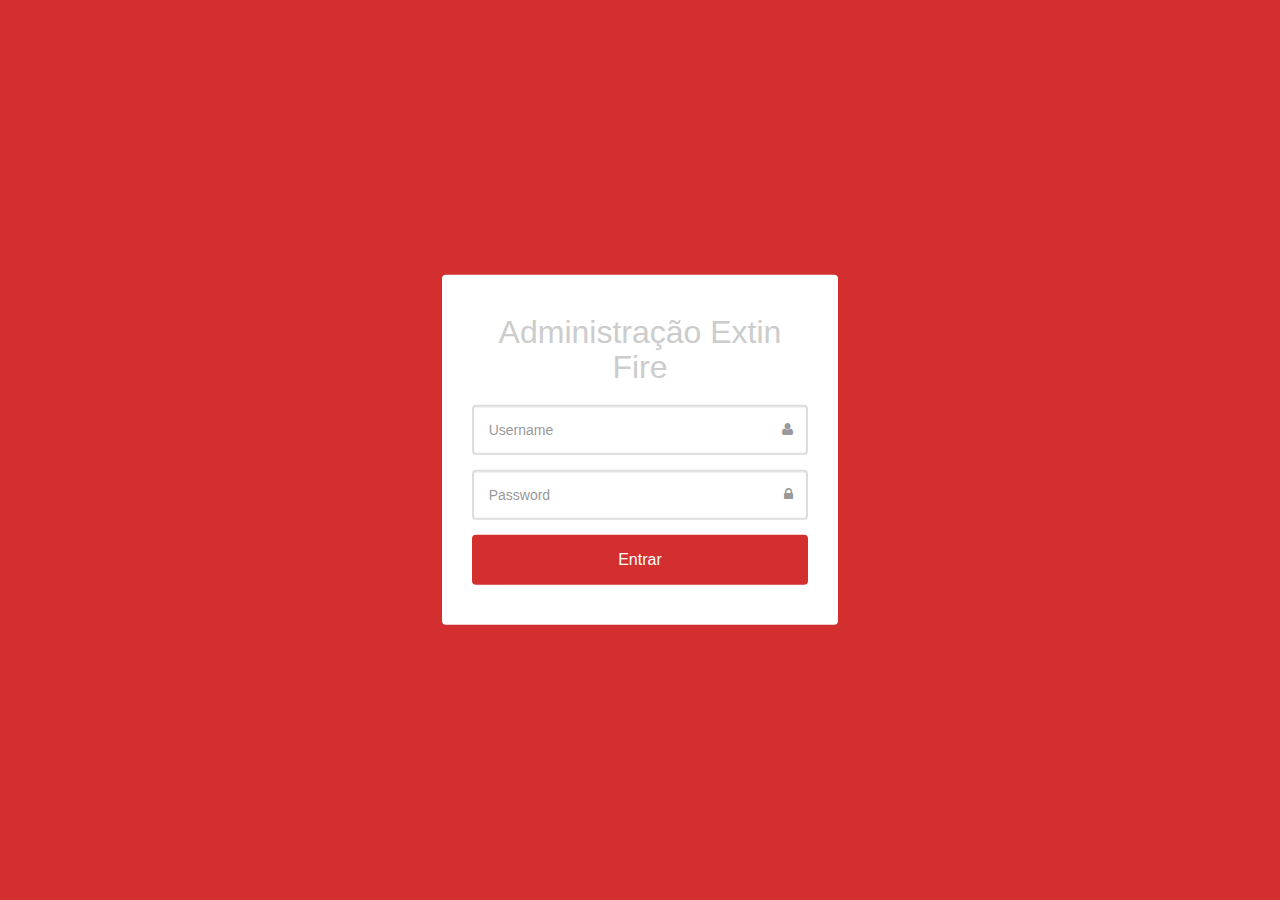
<file: index.html>
<!DOCTYPE html>
<html lang="pt-BR" ng-app="extinfireLoginApp">
	<head>
	    <meta charset="utf-8">
	    <meta http-equiv="X-UA-Compatible" content="IE=edge">
	    <meta name="viewport" content="width=device-width, initial-scale=1">
	    <meta name="description" content="">
	    <meta name="author" content="">

	    <title>Gerenciador de Estoque</title>

	    <!-- Bootstrap Core CSS -->
	    <link rel="stylesheet" href="admin/libs/bootstrap/bootstrap.min.css">

	    <!-- Custom CSS -->
	    <link rel="stylesheet" href="css/style.css">

	    <!-- Icones Fonte Awesome -->
	    <link rel="stylesheet" href="fonts/font-awesome/css/font-awesome.min.css">

	    <!-- Animate.css -->
	    <link rel="stylesheet" href="admin/libs/animate.css/animate.min.css">

	    <!-- HTML5 Shim and Respond.js IE8 support of HTML5 elements and media queries -->
	    <!-- WARNING: Respond.js doesn't work if you view the page via file:// -->
	    <!--[if lt IE 9]>
	        <script src="https://oss.maxcdn.com/libs/html5shiv/3.7.0/html5shiv.js"></script>
	        <script src="https://oss.maxcdn.com/libs/respond.js/1.4.2/respond.min.js"></script>
	    <![endif]-->
	</head>
	<body ng-controller="usuariosCtrl">
		<div class="col-md-4 col-md-offset-4 col-sm-6 col-sm-offset-3 col-xs-10 col-xs-offset-1 center-vertical">
			<div class="login-form">
				<form name="loginForm" ng-submit="logar(login)">
					<div class="alert alert-danger" role="alert" ng-show="ErroLogin">
	                    <a href="javascript:void(0)" class="close" ng-click="ErroLogin = false" data-dismiss="alert" aria-label="close">&times;</a>
	                    <p><strong>Óh não!</strong> Login e/ou senha incorretos.</p>
	                </div>
					<h1>Administração Extin Fire</h1>
					<div class="form-group ">
						<input type="text" class="form-control" ng-model="login.login" placeholder="Username " id="Email">
						<i class="fa fa-user"></i>
					</div>
					<div class="form-group log-status">
						<input type="password" class="form-control" ng-model="login.senha" placeholder="Password" id="Senha">
						<i class="fa fa-lock"></i>
					</div>
					<button type="submit" ng-click="send=true" class="log-btn">Entrar <i class="fa fa-spinner fa-pulse fa-fw" ng-show="loadLogin"></i></button>
				</form>
			</div>
		</div>
	</body>

	<!-- jQuery -->
    <script src="admin/libs/jquery/jquery.min.js"></script>

    <!-- Bootstrap Core JavaScript -->
    <script src="admin/libs/bootstrap/bootstrap.min.js"></script>

    <!-- AngularJS -->
    <script src="admin/libs/angular/angular.min.js"></script>

    <!-- Angular-Animate -->
    <script src="admin/libs/angular-animate/angular-animate.min.js"></script>

    <!-- Módulo -->
    <script src="js/loginApp.js"></script>

    <!-- Controllers -->
    <script src="js/controllers/usuariosCtrl.js"></script>
</html>
</file>
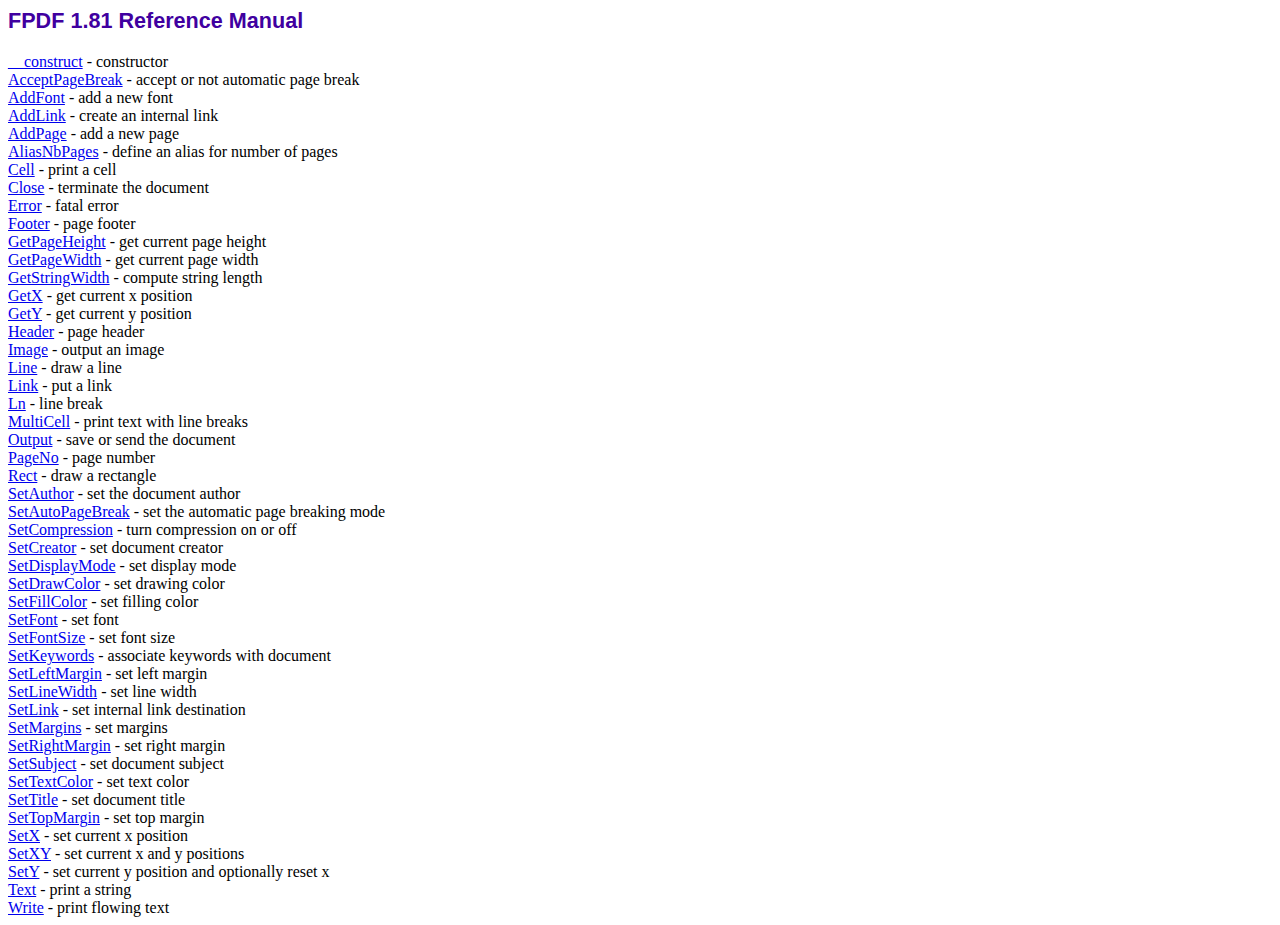
<file: admin/endpoints/models/Fpdf/doc/index.htm>
<!DOCTYPE html PUBLIC "-//W3C//DTD HTML 4.01 Transitional//EN">
<html>
<head>
<meta http-equiv="Content-Type" content="text/html; charset=ISO-8859-1">
<title>FPDF 1.81 Reference Manual</title>
<link type="text/css" rel="stylesheet" href="../fpdf.css">
</head>
<body>
<h1>FPDF 1.81 Reference Manual</h1>
<a href="__construct.htm">__construct</a> - constructor<br>
<a href="acceptpagebreak.htm">AcceptPageBreak</a> - accept or not automatic page break<br>
<a href="addfont.htm">AddFont</a> - add a new font<br>
<a href="addlink.htm">AddLink</a> - create an internal link<br>
<a href="addpage.htm">AddPage</a> - add a new page<br>
<a href="aliasnbpages.htm">AliasNbPages</a> - define an alias for number of pages<br>
<a href="cell.htm">Cell</a> - print a cell<br>
<a href="close.htm">Close</a> - terminate the document<br>
<a href="error.htm">Error</a> - fatal error<br>
<a href="footer.htm">Footer</a> - page footer<br>
<a href="getpageheight.htm">GetPageHeight</a> - get current page height<br>
<a href="getpagewidth.htm">GetPageWidth</a> - get current page width<br>
<a href="getstringwidth.htm">GetStringWidth</a> - compute string length<br>
<a href="getx.htm">GetX</a> - get current x position<br>
<a href="gety.htm">GetY</a> - get current y position<br>
<a href="header.htm">Header</a> - page header<br>
<a href="image.htm">Image</a> - output an image<br>
<a href="line.htm">Line</a> - draw a line<br>
<a href="link.htm">Link</a> - put a link<br>
<a href="ln.htm">Ln</a> - line break<br>
<a href="multicell.htm">MultiCell</a> - print text with line breaks<br>
<a href="output.htm">Output</a> - save or send the document<br>
<a href="pageno.htm">PageNo</a> - page number<br>
<a href="rect.htm">Rect</a> - draw a rectangle<br>
<a href="setauthor.htm">SetAuthor</a> - set the document author<br>
<a href="setautopagebreak.htm">SetAutoPageBreak</a> - set the automatic page breaking mode<br>
<a href="setcompression.htm">SetCompression</a> - turn compression on or off<br>
<a href="setcreator.htm">SetCreator</a> - set document creator<br>
<a href="setdisplaymode.htm">SetDisplayMode</a> - set display mode<br>
<a href="setdrawcolor.htm">SetDrawColor</a> - set drawing color<br>
<a href="setfillcolor.htm">SetFillColor</a> - set filling color<br>
<a href="setfont.htm">SetFont</a> - set font<br>
<a href="setfontsize.htm">SetFontSize</a> - set font size<br>
<a href="setkeywords.htm">SetKeywords</a> - associate keywords with document<br>
<a href="setleftmargin.htm">SetLeftMargin</a> - set left margin<br>
<a href="setlinewidth.htm">SetLineWidth</a> - set line width<br>
<a href="setlink.htm">SetLink</a> - set internal link destination<br>
<a href="setmargins.htm">SetMargins</a> - set margins<br>
<a href="setrightmargin.htm">SetRightMargin</a> - set right margin<br>
<a href="setsubject.htm">SetSubject</a> - set document subject<br>
<a href="settextcolor.htm">SetTextColor</a> - set text color<br>
<a href="settitle.htm">SetTitle</a> - set document title<br>
<a href="settopmargin.htm">SetTopMargin</a> - set top margin<br>
<a href="setx.htm">SetX</a> - set current x position<br>
<a href="setxy.htm">SetXY</a> - set current x and y positions<br>
<a href="sety.htm">SetY</a> - set current y position and optionally reset x<br>
<a href="text.htm">Text</a> - print a string<br>
<a href="write.htm">Write</a> - print flowing text<br>
</body>
</html>
</file>
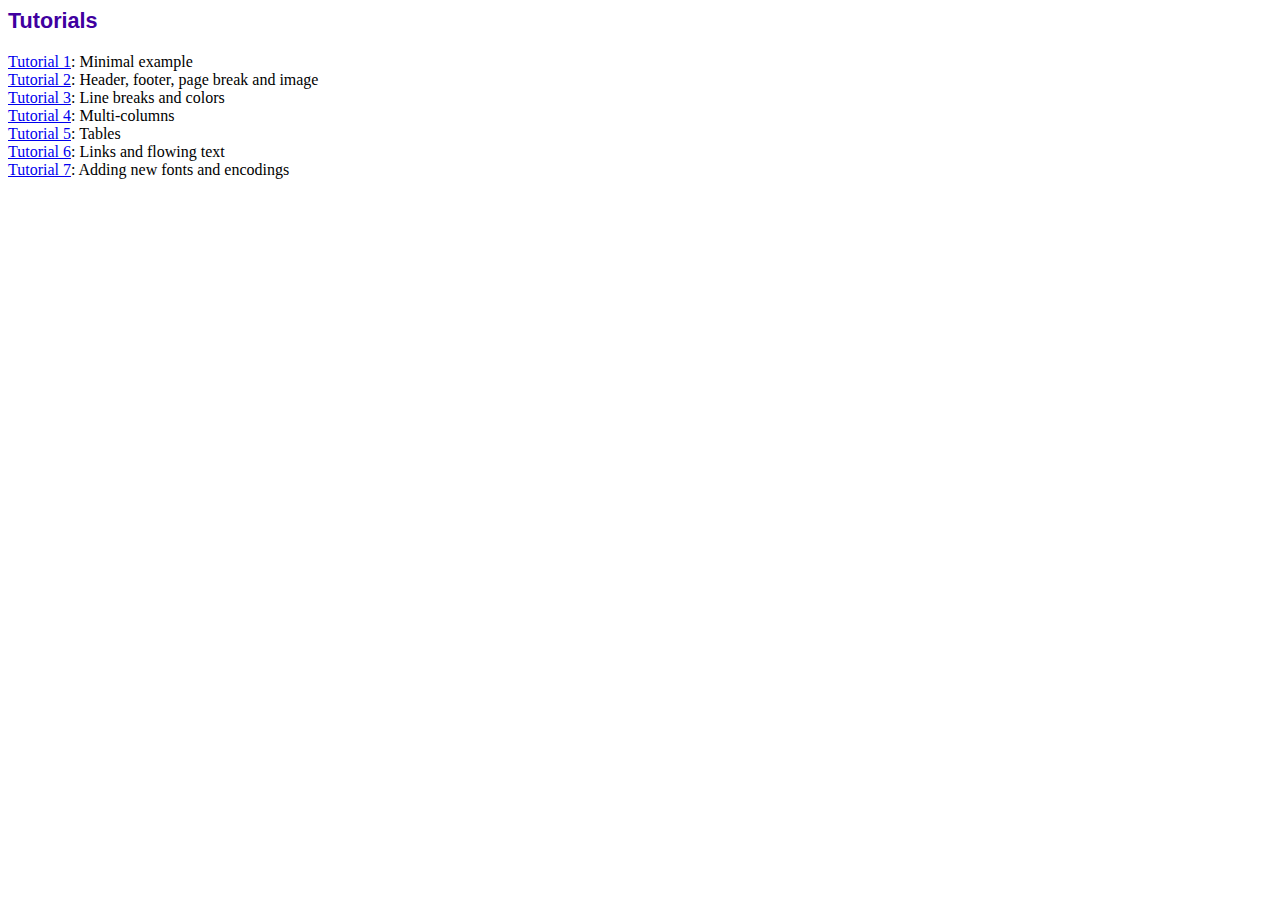
<file: admin/endpoints/models/Fpdf/tutorial/index.htm>
<!DOCTYPE html PUBLIC "-//W3C//DTD HTML 4.01 Transitional//EN">
<html>
<head>
<meta http-equiv="Content-Type" content="text/html; charset=ISO-8859-1">
<title>Tutorials</title>
<link type="text/css" rel="stylesheet" href="../fpdf.css">
</head>
<body>
<h1>Tutorials</h1>
<ul style="list-style-type:none; margin-left:0; padding-left:0">
<li><a href="tuto1.htm">Tutorial 1</a>: Minimal example</li>
<li><a href="tuto2.htm">Tutorial 2</a>: Header, footer, page break and image</li>
<li><a href="tuto3.htm">Tutorial 3</a>: Line breaks and colors</li>
<li><a href="tuto4.htm">Tutorial 4</a>: Multi-columns</li>
<li><a href="tuto5.htm">Tutorial 5</a>: Tables</li>
<li><a href="tuto6.htm">Tutorial 6</a>: Links and flowing text</li>
<li><a href="tuto7.htm">Tutorial 7</a>: Adding new fonts and encodings</li>
</ul>
</body>
</html>
</file>
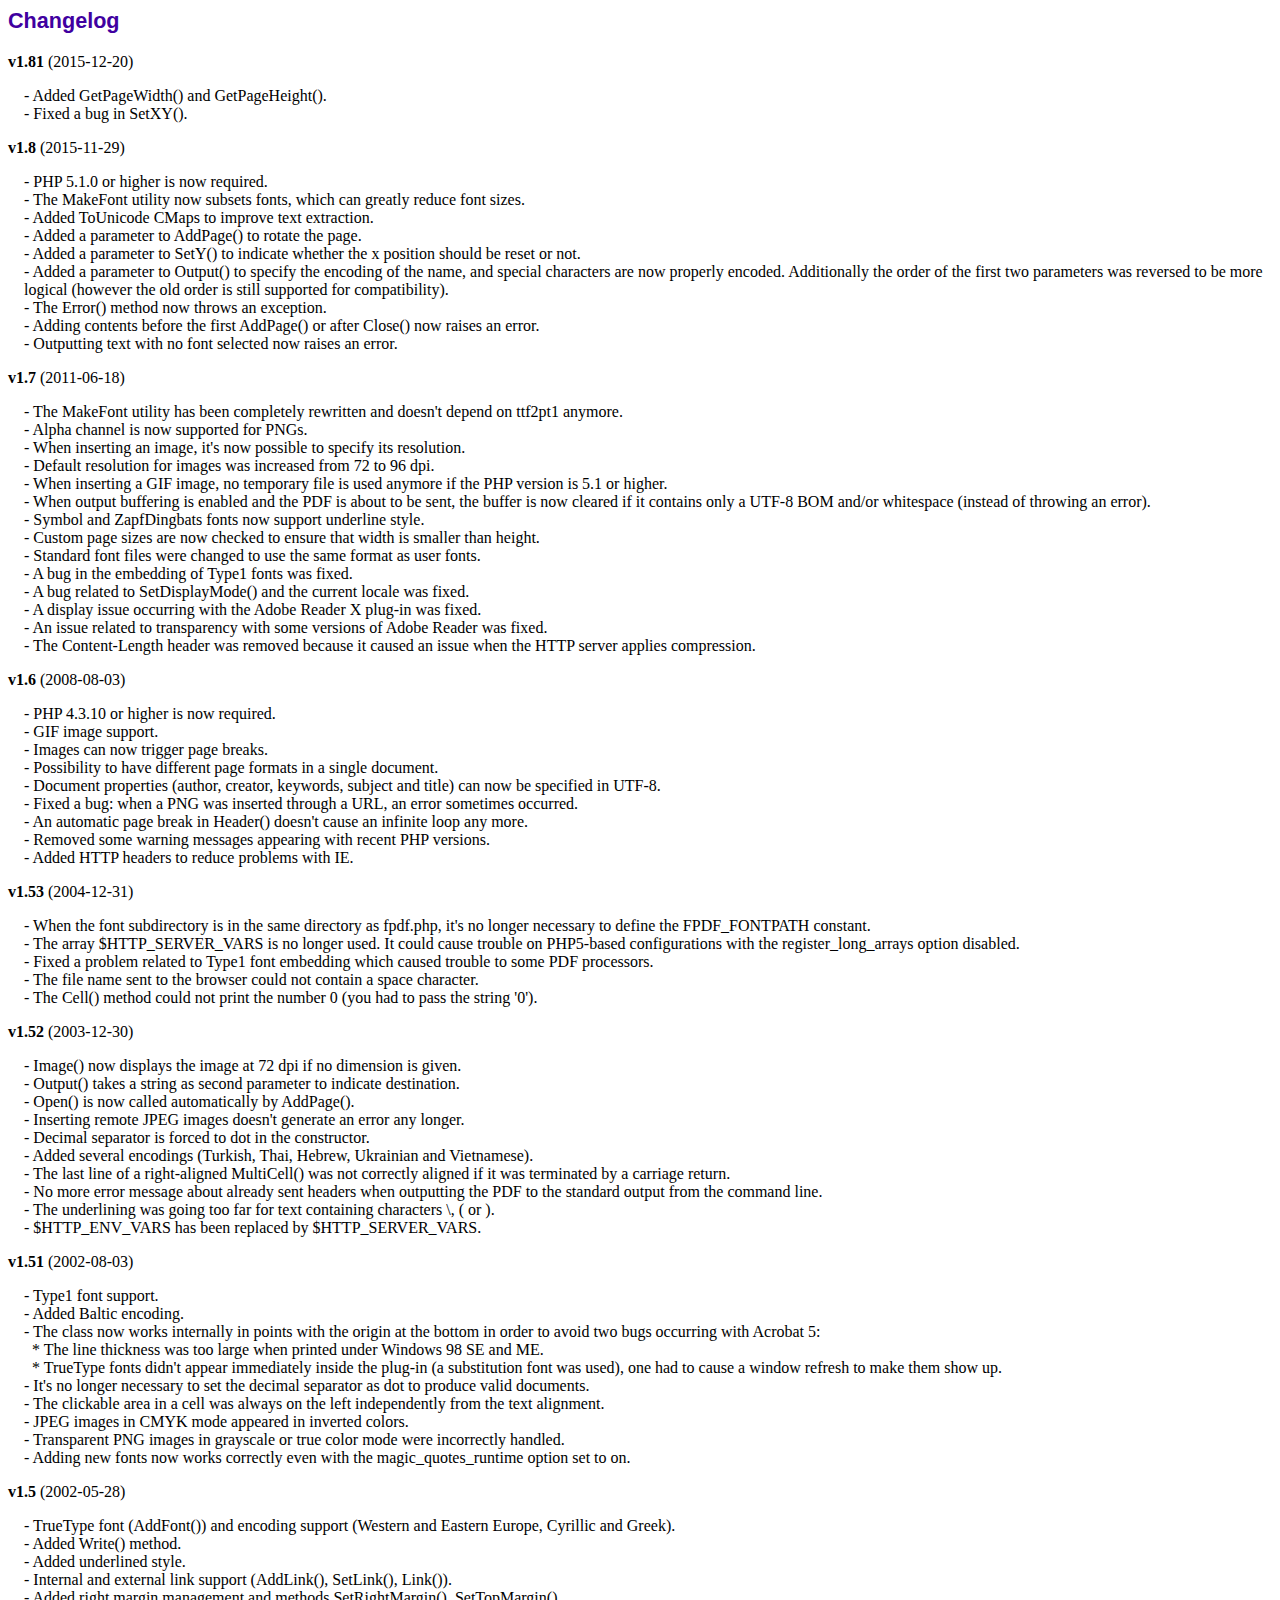
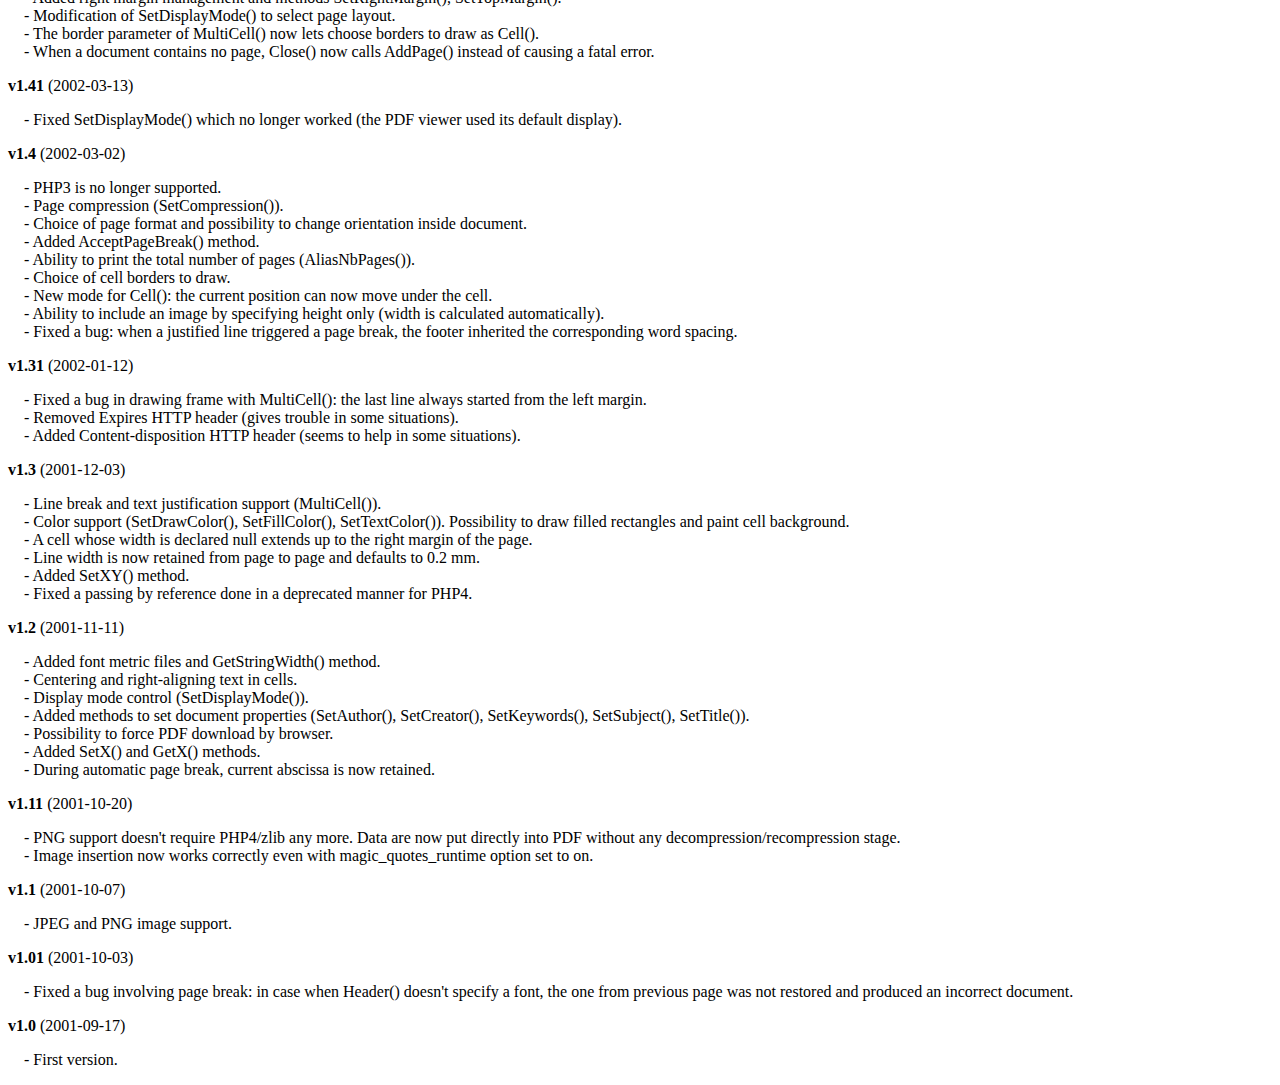
<file: admin/endpoints/models/Fpdf/changelog.htm>
<!DOCTYPE html PUBLIC "-//W3C//DTD HTML 4.01 Transitional//EN">
<html>
<head>
<meta http-equiv="Content-Type" content="text/html; charset=ISO-8859-1">
<title>Changelog</title>
<link type="text/css" rel="stylesheet" href="fpdf.css">
<style type="text/css">
dd {margin:1em 0 1em 1em}
</style>
</head>
<body>
<h1>Changelog</h1>
<dl>
<dt><strong>v1.81</strong> (2015-12-20)</dt>
<dd>
- Added GetPageWidth() and GetPageHeight().<br>
- Fixed a bug in SetXY().<br>
</dd>
<dt><strong>v1.8</strong> (2015-11-29)</dt>
<dd>
- PHP 5.1.0 or higher is now required.<br>
- The MakeFont utility now subsets fonts, which can greatly reduce font sizes.<br>
- Added ToUnicode CMaps to improve text extraction.<br>
- Added a parameter to AddPage() to rotate the page.<br>
- Added a parameter to SetY() to indicate whether the x position should be reset or not.<br>
- Added a parameter to Output() to specify the encoding of the name, and special characters are now properly encoded. Additionally the order of the first two parameters was reversed to be more logical (however the old order is still supported for compatibility).<br>
- The Error() method now throws an exception.<br>
- Adding contents before the first AddPage() or after Close() now raises an error.<br>
- Outputting text with no font selected now raises an error.<br>
</dd>
<dt><strong>v1.7</strong> (2011-06-18)</dt>
<dd>
- The MakeFont utility has been completely rewritten and doesn't depend on ttf2pt1 anymore.<br>
- Alpha channel is now supported for PNGs.<br>
- When inserting an image, it's now possible to specify its resolution.<br>
- Default resolution for images was increased from 72 to 96 dpi.<br>
- When inserting a GIF image, no temporary file is used anymore if the PHP version is 5.1 or higher.<br>
- When output buffering is enabled and the PDF is about to be sent, the buffer is now cleared if it contains only a UTF-8 BOM and/or whitespace (instead of throwing an error).<br>
- Symbol and ZapfDingbats fonts now support underline style.<br>
- Custom page sizes are now checked to ensure that width is smaller than height.<br>
- Standard font files were changed to use the same format as user fonts.<br>
- A bug in the embedding of Type1 fonts was fixed.<br>
- A bug related to SetDisplayMode() and the current locale was fixed.<br>
- A display issue occurring with the Adobe Reader X plug-in was fixed.<br>
- An issue related to transparency with some versions of Adobe Reader was fixed.<br>
- The Content-Length header was removed because it caused an issue when the HTTP server applies compression.<br>
</dd>
<dt><strong>v1.6</strong> (2008-08-03)</dt>
<dd>
- PHP 4.3.10 or higher is now required.<br>
- GIF image support.<br>
- Images can now trigger page breaks.<br>
- Possibility to have different page formats in a single document.<br>
- Document properties (author, creator, keywords, subject and title) can now be specified in UTF-8.<br>
- Fixed a bug: when a PNG was inserted through a URL, an error sometimes occurred.<br>
- An automatic page break in Header() doesn't cause an infinite loop any more.<br>
- Removed some warning messages appearing with recent PHP versions.<br>
- Added HTTP headers to reduce problems with IE.<br>
</dd>
<dt><strong>v1.53</strong> (2004-12-31)</dt>
<dd>
- When the font subdirectory is in the same directory as fpdf.php, it's no longer necessary to define the FPDF_FONTPATH constant.<br>
- The array $HTTP_SERVER_VARS is no longer used. It could cause trouble on PHP5-based configurations with the register_long_arrays option disabled.<br>
- Fixed a problem related to Type1 font embedding which caused trouble to some PDF processors.<br>
- The file name sent to the browser could not contain a space character.<br>
- The Cell() method could not print the number 0 (you had to pass the string '0').<br>
</dd>
<dt><strong>v1.52</strong> (2003-12-30)</dt>
<dd>
- Image() now displays the image at 72 dpi if no dimension is given.<br>
- Output() takes a string as second parameter to indicate destination.<br>
- Open() is now called automatically by AddPage().<br>
- Inserting remote JPEG images doesn't generate an error any longer.<br>
- Decimal separator is forced to dot in the constructor.<br>
- Added several encodings (Turkish, Thai, Hebrew, Ukrainian and Vietnamese).<br>
- The last line of a right-aligned MultiCell() was not correctly aligned if it was terminated by a carriage return.<br>
- No more error message about already sent headers when outputting the PDF to the standard output from the command line.<br>
- The underlining was going too far for text containing characters \, ( or ).<br>
- $HTTP_ENV_VARS has been replaced by $HTTP_SERVER_VARS.<br>
</dd>
<dt><strong>v1.51</strong> (2002-08-03)</dt>
<dd>
- Type1 font support.<br>
- Added Baltic encoding.<br>
- The class now works internally in points with the origin at the bottom in order to avoid two bugs occurring with Acrobat 5:<br>&nbsp;&nbsp;* The line thickness was too large when printed under Windows 98 SE and ME.<br>&nbsp;&nbsp;* TrueType fonts didn't appear immediately inside the plug-in (a substitution font was used), one had to cause a window refresh to make them show up.<br>
- It's no longer necessary to set the decimal separator as dot to produce valid documents.<br>
- The clickable area in a cell was always on the left independently from the text alignment.<br>
- JPEG images in CMYK mode appeared in inverted colors.<br>
- Transparent PNG images in grayscale or true color mode were incorrectly handled.<br>
- Adding new fonts now works correctly even with the magic_quotes_runtime option set to on.<br>
</dd>
<dt><strong>v1.5</strong> (2002-05-28)</dt>
<dd>
- TrueType font (AddFont()) and encoding support (Western and Eastern Europe, Cyrillic and Greek).<br>
- Added Write() method.<br>
- Added underlined style.<br>
- Internal and external link support (AddLink(), SetLink(), Link()).<br>
- Added right margin management and methods SetRightMargin(), SetTopMargin().<br>
- Modification of SetDisplayMode() to select page layout.<br>
- The border parameter of MultiCell() now lets choose borders to draw as Cell().<br>
- When a document contains no page, Close() now calls AddPage() instead of causing a fatal error.<br>
</dd>
<dt><strong>v1.41</strong> (2002-03-13)</dt>
<dd>
- Fixed SetDisplayMode() which no longer worked (the PDF viewer used its default display).<br>
</dd>
<dt><strong>v1.4</strong> (2002-03-02)</dt>
<dd>
- PHP3 is no longer supported.<br>
- Page compression (SetCompression()).<br>
- Choice of page format and possibility to change orientation inside document.<br>
- Added AcceptPageBreak() method.<br>
- Ability to print the total number of pages (AliasNbPages()).<br>
- Choice of cell borders to draw.<br>
- New mode for Cell(): the current position can now move under the cell.<br>
- Ability to include an image by specifying height only (width is calculated automatically).<br>
- Fixed a bug: when a justified line triggered a page break, the footer inherited the corresponding word spacing.<br>
</dd>
<dt><strong>v1.31</strong> (2002-01-12)</dt>
<dd>
- Fixed a bug in drawing frame with MultiCell(): the last line always started from the left margin.<br>
- Removed Expires HTTP header (gives trouble in some situations).<br>
- Added Content-disposition HTTP header (seems to help in some situations).<br>
</dd>
<dt><strong>v1.3</strong> (2001-12-03)</dt>
<dd>
- Line break and text justification support (MultiCell()).<br>
- Color support (SetDrawColor(), SetFillColor(), SetTextColor()). Possibility to draw filled rectangles and paint cell background.<br>
- A cell whose width is declared null extends up to the right margin of the page.<br>
- Line width is now retained from page to page and defaults to 0.2 mm.<br>
- Added SetXY() method.<br>
- Fixed a passing by reference done in a deprecated manner for PHP4.<br>
</dd>
<dt><strong>v1.2</strong> (2001-11-11)</dt>
<dd>
- Added font metric files and GetStringWidth() method.<br>
- Centering and right-aligning text in cells.<br>
- Display mode control (SetDisplayMode()).<br>
- Added methods to set document properties (SetAuthor(), SetCreator(), SetKeywords(), SetSubject(), SetTitle()).<br>
- Possibility to force PDF download by browser.<br>
- Added SetX() and GetX() methods.<br>
- During automatic page break, current abscissa is now retained.<br>
</dd>
<dt><strong>v1.11</strong> (2001-10-20)</dt>
<dd>
- PNG support doesn't require PHP4/zlib any more. Data are now put directly into PDF without any decompression/recompression stage.<br>
- Image insertion now works correctly even with magic_quotes_runtime option set to on.<br>
</dd>
<dt><strong>v1.1</strong> (2001-10-07)</dt>
<dd>
- JPEG and PNG image support.<br>
</dd>
<dt><strong>v1.01</strong> (2001-10-03)</dt>
<dd>
- Fixed a bug involving page break: in case when Header() doesn't specify a font, the one from previous page was not restored and produced an incorrect document.<br>
</dd>
<dt><strong>v1.0</strong> (2001-09-17)</dt>
<dd>
- First version.<br>
</dd>
</dl>
</body>
</html>
</file>
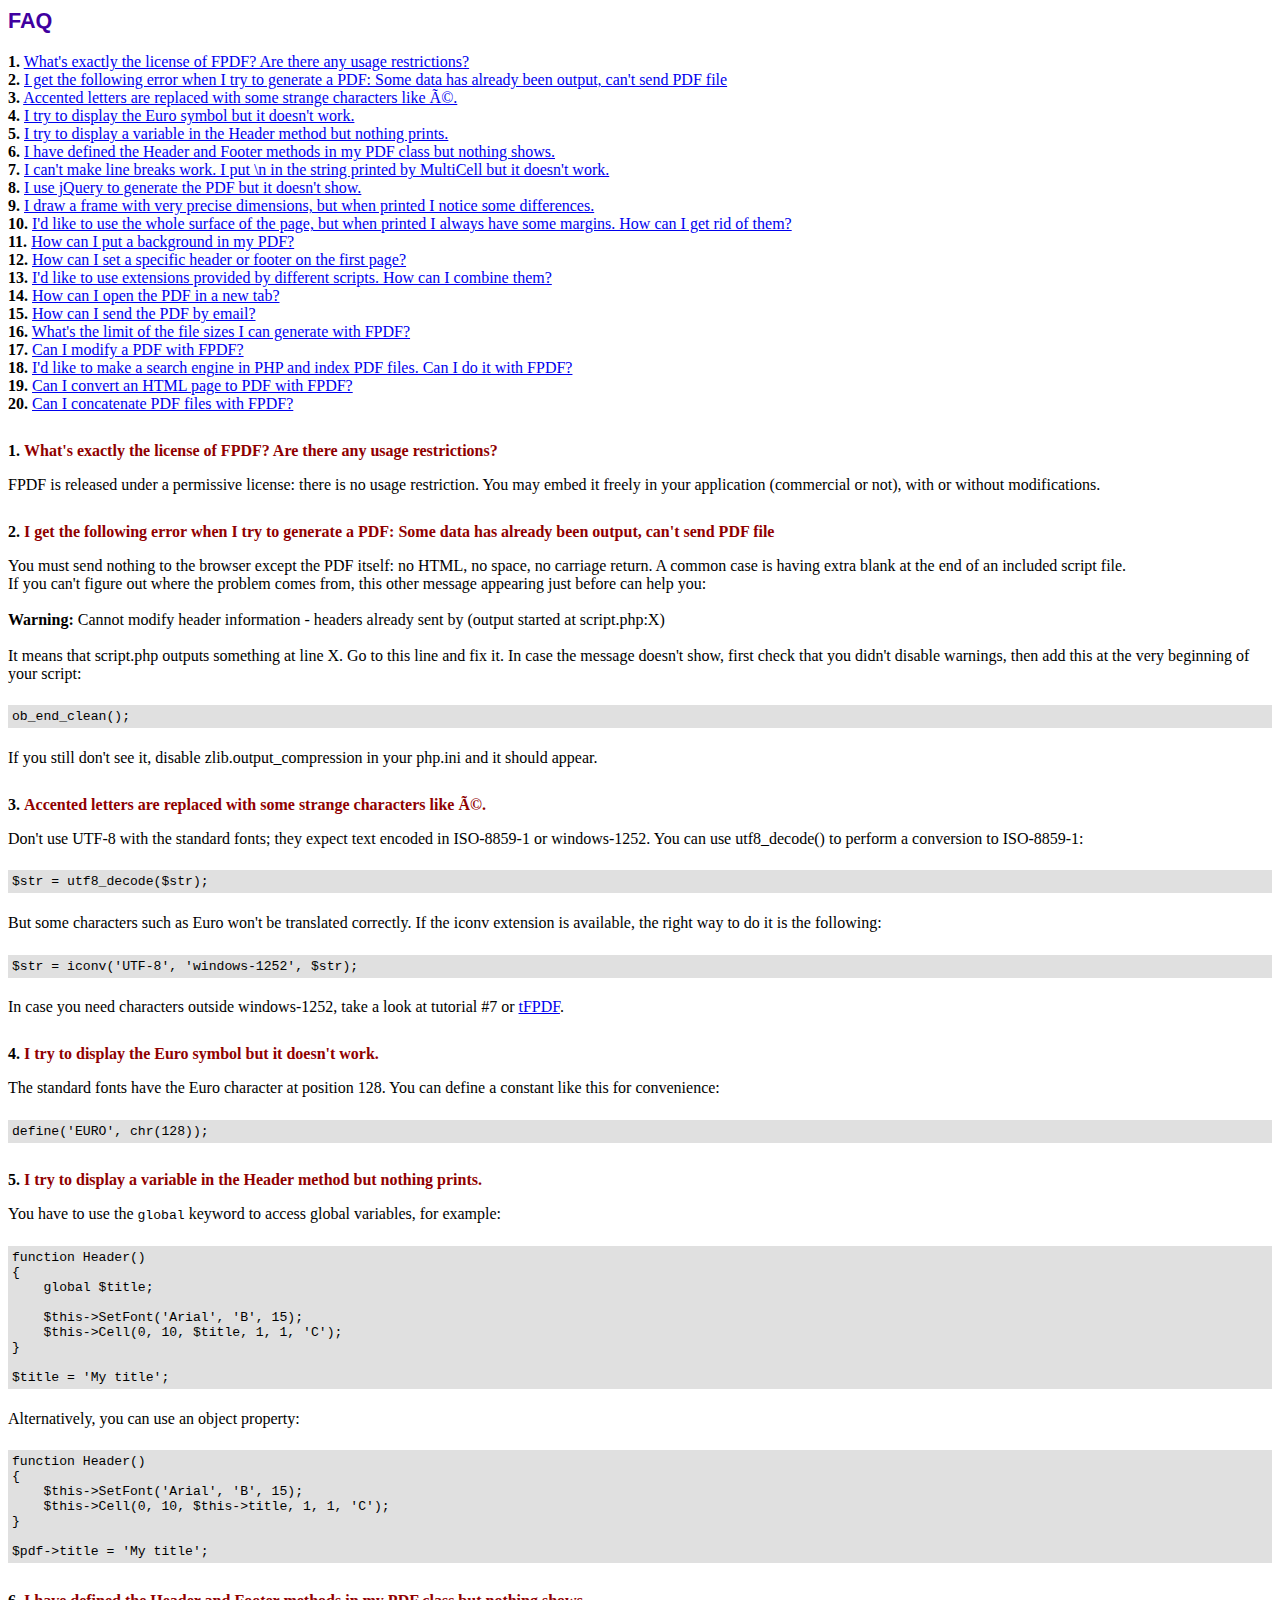
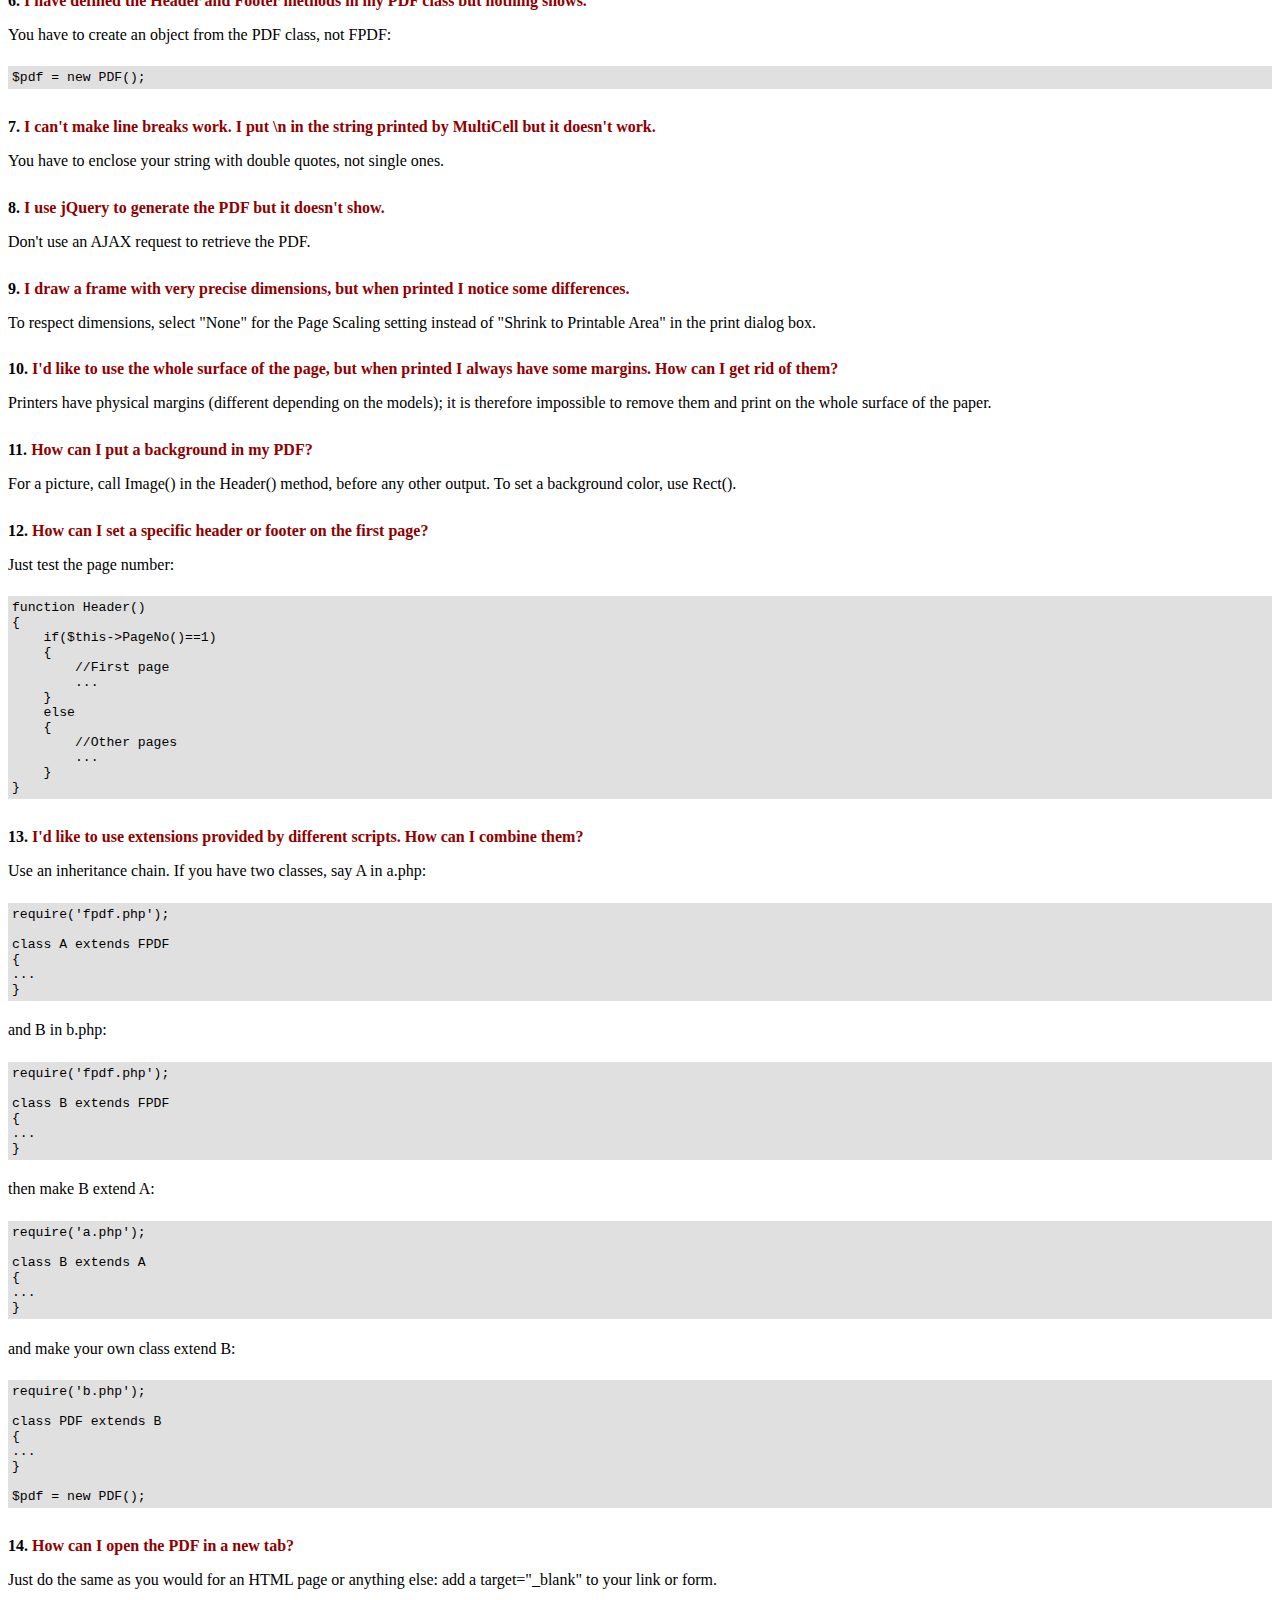
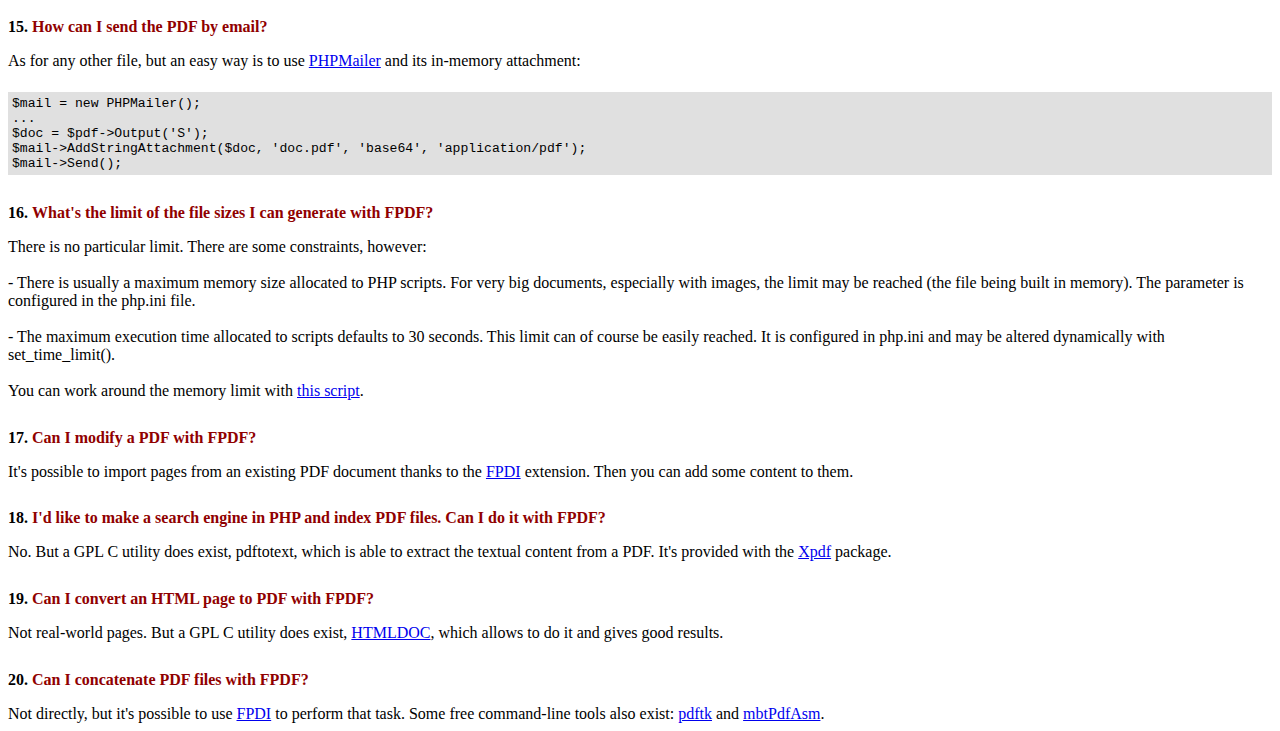
<file: admin/endpoints/models/Fpdf/FAQ.htm>
<!DOCTYPE html PUBLIC "-//W3C//DTD HTML 4.01 Transitional//EN">
<html>
<head>
<meta http-equiv="Content-Type" content="text/html; charset=ISO-8859-1">
<title>FAQ</title>
<link type="text/css" rel="stylesheet" href="fpdf.css">
<style type="text/css">
ul {list-style-type:none; margin:0; padding:0}
ul#answers li {margin-top:1.8em}
.question {font-weight:bold; color:#900000}
</style>
</head>
<body>
<h1>FAQ</h1>
<ul>
<li><b>1.</b> <a href='#q1'>What's exactly the license of FPDF? Are there any usage restrictions?</a></li>
<li><b>2.</b> <a href='#q2'>I get the following error when I try to generate a PDF: Some data has already been output, can't send PDF file</a></li>
<li><b>3.</b> <a href='#q3'>Accented letters are replaced with some strange characters like é.</a></li>
<li><b>4.</b> <a href='#q4'>I try to display the Euro symbol but it doesn't work.</a></li>
<li><b>5.</b> <a href='#q5'>I try to display a variable in the Header method but nothing prints.</a></li>
<li><b>6.</b> <a href='#q6'>I have defined the Header and Footer methods in my PDF class but nothing shows.</a></li>
<li><b>7.</b> <a href='#q7'>I can't make line breaks work. I put \n in the string printed by MultiCell but it doesn't work.</a></li>
<li><b>8.</b> <a href='#q8'>I use jQuery to generate the PDF but it doesn't show.</a></li>
<li><b>9.</b> <a href='#q9'>I draw a frame with very precise dimensions, but when printed I notice some differences.</a></li>
<li><b>10.</b> <a href='#q10'>I'd like to use the whole surface of the page, but when printed I always have some margins. How can I get rid of them?</a></li>
<li><b>11.</b> <a href='#q11'>How can I put a background in my PDF?</a></li>
<li><b>12.</b> <a href='#q12'>How can I set a specific header or footer on the first page?</a></li>
<li><b>13.</b> <a href='#q13'>I'd like to use extensions provided by different scripts. How can I combine them?</a></li>
<li><b>14.</b> <a href='#q14'>How can I open the PDF in a new tab?</a></li>
<li><b>15.</b> <a href='#q15'>How can I send the PDF by email?</a></li>
<li><b>16.</b> <a href='#q16'>What's the limit of the file sizes I can generate with FPDF?</a></li>
<li><b>17.</b> <a href='#q17'>Can I modify a PDF with FPDF?</a></li>
<li><b>18.</b> <a href='#q18'>I'd like to make a search engine in PHP and index PDF files. Can I do it with FPDF?</a></li>
<li><b>19.</b> <a href='#q19'>Can I convert an HTML page to PDF with FPDF?</a></li>
<li><b>20.</b> <a href='#q20'>Can I concatenate PDF files with FPDF?</a></li>
</ul>

<ul id='answers'>
<li id='q1'>
<p><b>1.</b> <span class='question'>What's exactly the license of FPDF? Are there any usage restrictions?</span></p>
FPDF is released under a permissive license: there is no usage restriction. You may embed it
freely in your application (commercial or not), with or without modifications.
</li>

<li id='q2'>
<p><b>2.</b> <span class='question'>I get the following error when I try to generate a PDF: Some data has already been output, can't send PDF file</span></p>
You must send nothing to the browser except the PDF itself: no HTML, no space, no carriage return. A common
case is having extra blank at the end of an included script file.<br>
If you can't figure out where the problem comes from, this other message appearing just before can help you:<br>
<br>
<b>Warning:</b> Cannot modify header information - headers already sent by (output started at script.php:X)<br>
<br>
It means that script.php outputs something at line X. Go to this line and fix it.
In case the message doesn't show, first check that you didn't disable warnings, then add this at the very
beginning of your script:
<div class="doc-source">
<pre><code>ob_end_clean();</code></pre>
</div>
If you still don't see it, disable zlib.output_compression in your php.ini and it should appear.
</li>

<li id='q3'>
<p><b>3.</b> <span class='question'>Accented letters are replaced with some strange characters like é.</span></p>
Don't use UTF-8 with the standard fonts; they expect text encoded in ISO-8859-1 or windows-1252.
You can use utf8_decode() to perform a conversion to ISO-8859-1:
<div class="doc-source">
<pre><code>$str = utf8_decode($str);</code></pre>
</div>
But some characters such as Euro won't be translated correctly. If the iconv extension is available, the
right way to do it is the following:
<div class="doc-source">
<pre><code>$str = iconv('UTF-8', 'windows-1252', $str);</code></pre>
</div>
In case you need characters outside windows-1252, take a look at tutorial #7 or
<a href="http://www.fpdf.org/?go=script&amp;id=92" target="_blank">tFPDF</a>.
</li>

<li id='q4'>
<p><b>4.</b> <span class='question'>I try to display the Euro symbol but it doesn't work.</span></p>
The standard fonts have the Euro character at position 128. You can define a constant like this
for convenience:
<div class="doc-source">
<pre><code>define('EURO', chr(128));</code></pre>
</div>
</li>

<li id='q5'>
<p><b>5.</b> <span class='question'>I try to display a variable in the Header method but nothing prints.</span></p>
You have to use the <code>global</code> keyword to access global variables, for example:
<div class="doc-source">
<pre><code>function Header()
{
    global $title;

    $this-&gt;SetFont('Arial', 'B', 15);
    $this-&gt;Cell(0, 10, $title, 1, 1, 'C');
}

$title = 'My title';</code></pre>
</div>
Alternatively, you can use an object property:
<div class="doc-source">
<pre><code>function Header()
{
    $this-&gt;SetFont('Arial', 'B', 15);
    $this-&gt;Cell(0, 10, $this-&gt;title, 1, 1, 'C');
}

$pdf-&gt;title = 'My title';</code></pre>
</div>
</li>

<li id='q6'>
<p><b>6.</b> <span class='question'>I have defined the Header and Footer methods in my PDF class but nothing shows.</span></p>
You have to create an object from the PDF class, not FPDF:
<div class="doc-source">
<pre><code>$pdf = new PDF();</code></pre>
</div>
</li>

<li id='q7'>
<p><b>7.</b> <span class='question'>I can't make line breaks work. I put \n in the string printed by MultiCell but it doesn't work.</span></p>
You have to enclose your string with double quotes, not single ones.
</li>

<li id='q8'>
<p><b>8.</b> <span class='question'>I use jQuery to generate the PDF but it doesn't show.</span></p>
Don't use an AJAX request to retrieve the PDF.
</li>

<li id='q9'>
<p><b>9.</b> <span class='question'>I draw a frame with very precise dimensions, but when printed I notice some differences.</span></p>
To respect dimensions, select "None" for the Page Scaling setting instead of "Shrink to Printable Area" in the print dialog box.
</li>

<li id='q10'>
<p><b>10.</b> <span class='question'>I'd like to use the whole surface of the page, but when printed I always have some margins. How can I get rid of them?</span></p>
Printers have physical margins (different depending on the models); it is therefore impossible to remove
them and print on the whole surface of the paper.
</li>

<li id='q11'>
<p><b>11.</b> <span class='question'>How can I put a background in my PDF?</span></p>
For a picture, call Image() in the Header() method, before any other output. To set a background color, use Rect().
</li>

<li id='q12'>
<p><b>12.</b> <span class='question'>How can I set a specific header or footer on the first page?</span></p>
Just test the page number:
<div class="doc-source">
<pre><code>function Header()
{
    if($this-&gt;PageNo()==1)
    {
        //First page
        ...
    }
    else
    {
        //Other pages
        ...
    }
}</code></pre>
</div>
</li>

<li id='q13'>
<p><b>13.</b> <span class='question'>I'd like to use extensions provided by different scripts. How can I combine them?</span></p>
Use an inheritance chain. If you have two classes, say A in a.php:
<div class="doc-source">
<pre><code>require('fpdf.php');

class A extends FPDF
{
...
}</code></pre>
</div>
and B in b.php:
<div class="doc-source">
<pre><code>require('fpdf.php');

class B extends FPDF
{
...
}</code></pre>
</div>
then make B extend A:
<div class="doc-source">
<pre><code>require('a.php');

class B extends A
{
...
}</code></pre>
</div>
and make your own class extend B:
<div class="doc-source">
<pre><code>require('b.php');

class PDF extends B
{
...
}

$pdf = new PDF();</code></pre>
</div>
</li>

<li id='q14'>
<p><b>14.</b> <span class='question'>How can I open the PDF in a new tab?</span></p>
Just do the same as you would for an HTML page or anything else: add a target="_blank" to your link or form.
</li>

<li id='q15'>
<p><b>15.</b> <span class='question'>How can I send the PDF by email?</span></p>
As for any other file, but an easy way is to use <a href="http://phpmailer.codeworxtech.com" target="_blank">PHPMailer</a> and
its in-memory attachment:
<div class="doc-source">
<pre><code>$mail = new PHPMailer();
...
$doc = $pdf-&gt;Output('S');
$mail-&gt;AddStringAttachment($doc, 'doc.pdf', 'base64', 'application/pdf');
$mail-&gt;Send();</code></pre>
</div>
</li>

<li id='q16'>
<p><b>16.</b> <span class='question'>What's the limit of the file sizes I can generate with FPDF?</span></p>
There is no particular limit. There are some constraints, however:
<br>
<br>
- There is usually a maximum memory size allocated to PHP scripts. For very big documents,
especially with images, the limit may be reached (the file being built in memory). The
parameter is configured in the php.ini file.
<br>
<br>
- The maximum execution time allocated to scripts defaults to 30 seconds. This limit can of course
be easily reached. It is configured in php.ini and may be altered dynamically with set_time_limit().
<br>
<br>
You can work around the memory limit with <a href="http://www.fpdf.org/?go=script&amp;id=76" target="_blank">this script</a>.
</li>

<li id='q17'>
<p><b>17.</b> <span class='question'>Can I modify a PDF with FPDF?</span></p>
It's possible to import pages from an existing PDF document thanks to the
<a href="https://www.setasign.com/products/fpdi/about/" target="_blank">FPDI</a> extension.
Then you can add some content to them.
</li>

<li id='q18'>
<p><b>18.</b> <span class='question'>I'd like to make a search engine in PHP and index PDF files. Can I do it with FPDF?</span></p>
No. But a GPL C utility does exist, pdftotext, which is able to extract the textual content from a PDF.
It's provided with the <a href="http://www.foolabs.com/xpdf/" target="_blank">Xpdf</a> package.
</li>

<li id='q19'>
<p><b>19.</b> <span class='question'>Can I convert an HTML page to PDF with FPDF?</span></p>
Not real-world pages. But a GPL C utility does exist, <a href="https://www.msweet.org/projects.php?Z1" target="_blank">HTMLDOC</a>,
which allows to do it and gives good results.
</li>

<li id='q20'>
<p><b>20.</b> <span class='question'>Can I concatenate PDF files with FPDF?</span></p>
Not directly, but it's possible to use <a href="https://www.setasign.com/products/fpdi/demos/concatenate-fake/" target="_blank">FPDI</a>
to perform that task. Some free command-line tools also exist:
<a href="https://www.pdflabs.com/tools/pdftk-the-pdf-toolkit/" target="_blank">pdftk</a> and
<a href="http://thierry.schmit.free.fr/spip/spip.php?article15" target="_blank">mbtPdfAsm</a>.
</li>
</ul>
</body>
</html>
</file>
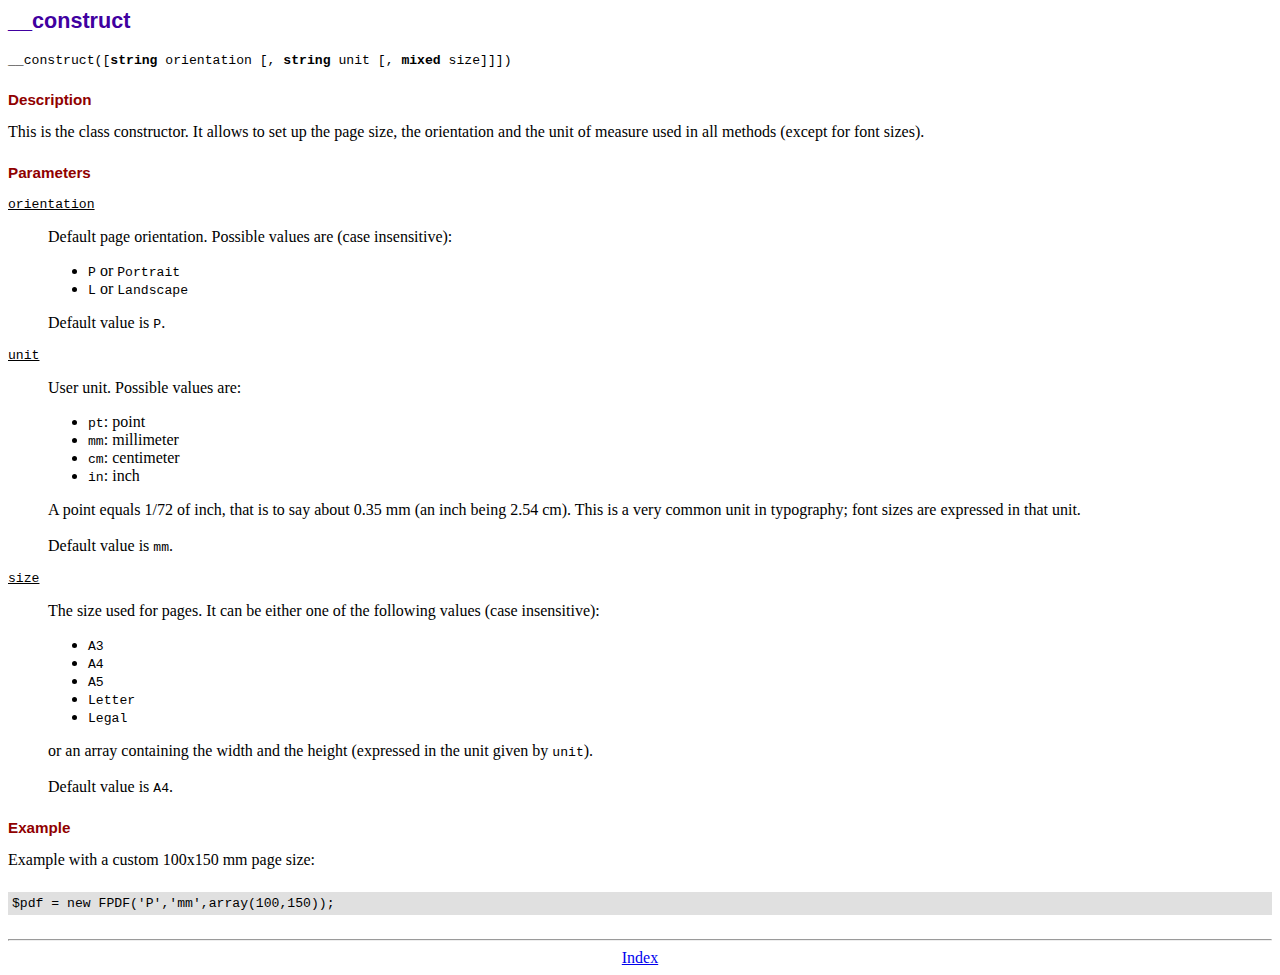
<file: admin/endpoints/models/Fpdf/doc/__construct.htm>
<!DOCTYPE html PUBLIC "-//W3C//DTD HTML 4.01 Transitional//EN">
<html>
<head>
<meta http-equiv="Content-Type" content="text/html; charset=ISO-8859-1">
<title>__construct</title>
<link type="text/css" rel="stylesheet" href="../fpdf.css">
</head>
<body>
<h1>__construct</h1>
<code>__construct([<b>string</b> orientation [, <b>string</b> unit [, <b>mixed</b> size]]])</code>
<h2>Description</h2>
This is the class constructor. It allows to set up the page size, the orientation and the
unit of measure used in all methods (except for font sizes).
<h2>Parameters</h2>
<dl class="param">
<dt><code>orientation</code></dt>
<dd>
Default page orientation. Possible values are (case insensitive):
<ul>
<li><code>P</code> or <code>Portrait</code></li>
<li><code>L</code> or <code>Landscape</code></li>
</ul>
Default value is <code>P</code>.
</dd>
<dt><code>unit</code></dt>
<dd>
User unit. Possible values are:
<ul>
<li><code>pt</code>: point</li>
<li><code>mm</code>: millimeter</li>
<li><code>cm</code>: centimeter</li>
<li><code>in</code>: inch</li>
</ul>
A point equals 1/72 of inch, that is to say about 0.35 mm (an inch being 2.54 cm). This
is a very common unit in typography; font sizes are expressed in that unit.
<br>
<br>
Default value is <code>mm</code>.
</dd>
<dt><code>size</code></dt>
<dd>
The size used for pages. It can be either one of the following values (case insensitive):
<ul>
<li><code>A3</code></li>
<li><code>A4</code></li>
<li><code>A5</code></li>
<li><code>Letter</code></li>
<li><code>Legal</code></li>
</ul>
or an array containing the width and the height (expressed in the unit given by <code>unit</code>).<br>
<br>
Default value is <code>A4</code>.
</dd>
</dl>
<h2>Example</h2>
Example with a custom 100x150 mm page size:
<div class="doc-source">
<pre><code>$pdf = new FPDF('P','mm',array(100,150));</code></pre>
</div>
<hr style="margin-top:1.5em">
<div style="text-align:center"><a href="index.htm">Index</a></div>
</body>
</html>
</file>
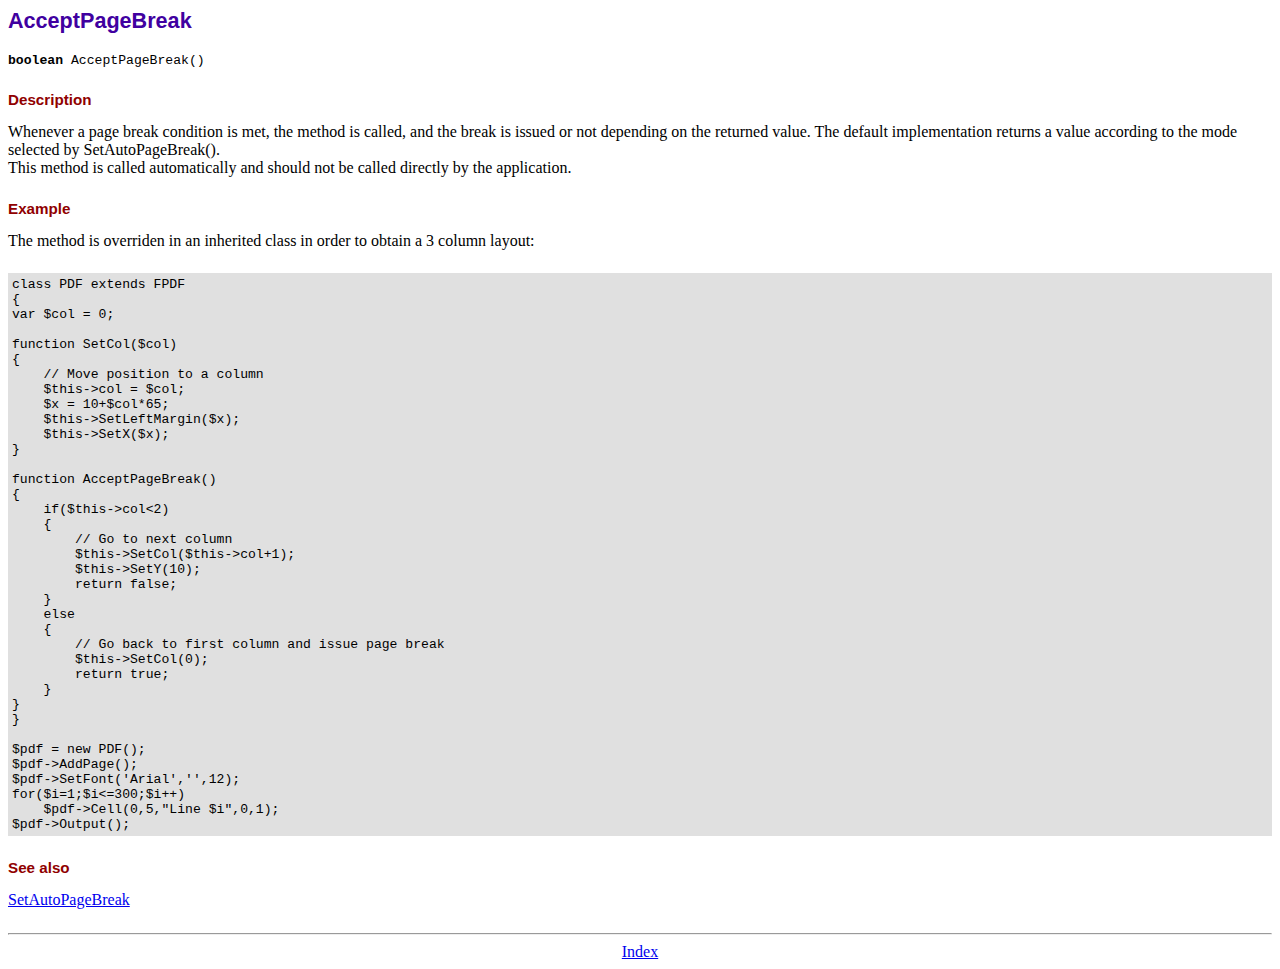
<file: admin/endpoints/models/Fpdf/doc/acceptpagebreak.htm>
<!DOCTYPE html PUBLIC "-//W3C//DTD HTML 4.01 Transitional//EN">
<html>
<head>
<meta http-equiv="Content-Type" content="text/html; charset=ISO-8859-1">
<title>AcceptPageBreak</title>
<link type="text/css" rel="stylesheet" href="../fpdf.css">
</head>
<body>
<h1>AcceptPageBreak</h1>
<code><b>boolean</b> AcceptPageBreak()</code>
<h2>Description</h2>
Whenever a page break condition is met, the method is called, and the break is issued or not
depending on the returned value. The default implementation returns a value according to the
mode selected by SetAutoPageBreak().
<br>
This method is called automatically and should not be called directly by the application.
<h2>Example</h2>
The method is overriden in an inherited class in order to obtain a 3 column layout:
<div class="doc-source">
<pre><code>class PDF extends FPDF
{
var $col = 0;

function SetCol($col)
{
    // Move position to a column
    $this-&gt;col = $col;
    $x = 10+$col*65;
    $this-&gt;SetLeftMargin($x);
    $this-&gt;SetX($x);
}

function AcceptPageBreak()
{
    if($this-&gt;col&lt;2)
    {
        // Go to next column
        $this-&gt;SetCol($this-&gt;col+1);
        $this-&gt;SetY(10);
        return false;
    }
    else
    {
        // Go back to first column and issue page break
        $this-&gt;SetCol(0);
        return true;
    }
}
}

$pdf = new PDF();
$pdf-&gt;AddPage();
$pdf-&gt;SetFont('Arial','',12);
for($i=1;$i&lt;=300;$i++)
    $pdf-&gt;Cell(0,5,"Line $i",0,1);
$pdf-&gt;Output();</code></pre>
</div>
<h2>See also</h2>
<a href="setautopagebreak.htm">SetAutoPageBreak</a>
<hr style="margin-top:1.5em">
<div style="text-align:center"><a href="index.htm">Index</a></div>
</body>
</html>
</file>
<file: css/style.css>
* {
  box-sizing: border-box;
  -moz-box-sizing: border-box;
  -webkit-box-sizing: border-box;
  font-family: arial;
}

body {
  background: #d32f2f;
}

h1 {
  color: #ccc;
  text-align: center;
  font-size: 32px;
  margin-bottom: 20px;
}

.login-form {
  width: 100%;
  padding: 20px 30px 40px 30px;
  background: #fff;
  -moz-border-radius: 4px;
  -webkit-border-radius: 4px;
  border-radius: 4px;
  -moz-transform: translateY(-50%);
  -ms-transform: translateY(-50%);
  -webkit-transform: translateY(-50%);
  transform: translateY(-50%);
}
.center-vertical{
  position: absolute;
  left: 0;
  right: 0;
  top: 50%;
}

.form-group {
  position: relative;
  margin-bottom: 15px;
}

.form-control {
  width: 100%;
  height: 50px;
  border: none;
  padding: 5px 7px 5px 15px;
  background: #fff;
  color: #666;
  border: 2px solid #ddd;
  -moz-border-radius: 4px;
  -webkit-border-radius: 4px;
  border-radius: 4px;
}
.form-control:focus, .form-control:focus + .fa {
  border-color: #d32f2f;
  color: #d32f2f;
}

.form-group .fa {
  position: absolute;
  right: 15px;
  top: 17px;
  color: #999;
}

.log-status.wrong-entry {
  -moz-animation: wrong-log 0.3s;
  -webkit-animation: wrong-log 0.3s;
  animation: wrong-log 0.3s;
}

.log-status.wrong-entry .form-control, .wrong-entry .form-control + .fa {
  border-color: #ed1c24;
  color: #ed1c24;
}

.log-btn {
  background: #d32f2f;
  dispaly: inline-block;
  width: 100%;
  font-size: 16px;
  height: 50px;
  color: #fff;
  text-decoration: none;
  border: none;
  -moz-border-radius: 4px;
  -webkit-border-radius: 4px;
  border-radius: 4px;
  transition: all .3s;
}
.log-btn:hover{
  background: #000;
}
.link {
  text-decoration: none;
  color: #C6C6C6;
  float: right;
  font-size: 12px;
  margin-bottom: 15px;
}
.link:hover {
  text-decoration: underline;
  color: #8C918F;
}

.alert.ng-hide-add{
  animation: .8s fadeOutUp;
}
.alert.ng-hide-remove{
  animation: .8s fadeInDown;
}

@-moz-keyframes wrong-log {
  0%, 100% {
    left: 0px;
  }
  20% , 60% {
    left: 15px;
  }
  40% , 80% {
    left: -15px;
  }
}
@-webkit-keyframes wrong-log {
  0%, 100% {
    left: 0px;
  }
  20% , 60% {
    left: 15px;
  }
  40% , 80% {
    left: -15px;
  }
}
@keyframes wrong-log {
  0%, 100% {
    left: 0px;
  }
  20% , 60% {
    left: 15px;
  }
  40% , 80% {
    left: -15px;
  }
}
textarea:hover, 
input:hover, 
textarea:active, 
input:active, 
textarea:focus, 
input:focus,
button:focus,
button:active,
button:hover
{
  outline:0px !important;
  -webkit-appearance:none;
}
</file>
<file: admin/endpoints/models/Fpdf/fpdf.css>
body {font-family:"Times New Roman",serif}
h1 {font:bold 135% Arial,sans-serif; color:#4000A0; margin-bottom:0.9em}
h2 {font:bold 95% Arial,sans-serif; color:#900000; margin-top:1.5em; margin-bottom:1em}
dl.param dt {text-decoration:underline}
dl.param dd {margin-top:1em; margin-bottom:1em}
dl.param ul {margin-top:1em; margin-bottom:1em}
tt, code, kbd {font-family:"Courier New",Courier,monospace; font-size:82%}
div.source {margin-top:1.4em; margin-bottom:1.3em}
div.source pre {display:table; border:1px solid #24246A; width:100%; margin:0em; font-family:inherit; font-size:100%}
div.source code {display:block; border:1px solid #C5C5EC; background-color:#F0F5FF; padding:6px; color:#000000}
div.doc-source {margin-top:1.4em; margin-bottom:1.3em}
div.doc-source pre {display:table; width:100%; margin:0em; font-family:inherit; font-size:100%}
div.doc-source code {display:block; background-color:#E0E0E0; padding:4px}
.kw {color:#000080; font-weight:bold}
.str {color:#CC0000}
.cmt {color:#008000}
p.demo {text-align:center; margin-top:-0.9em}
a.demo {text-decoration:none; font-weight:bold; color:#0000CC}
a.demo:link {text-decoration:none; font-weight:bold; color:#0000CC}
a.demo:hover {text-decoration:none; font-weight:bold; color:#0000FF}
a.demo:active {text-decoration:none; font-weight:bold; color:#0000FF}
</file>
